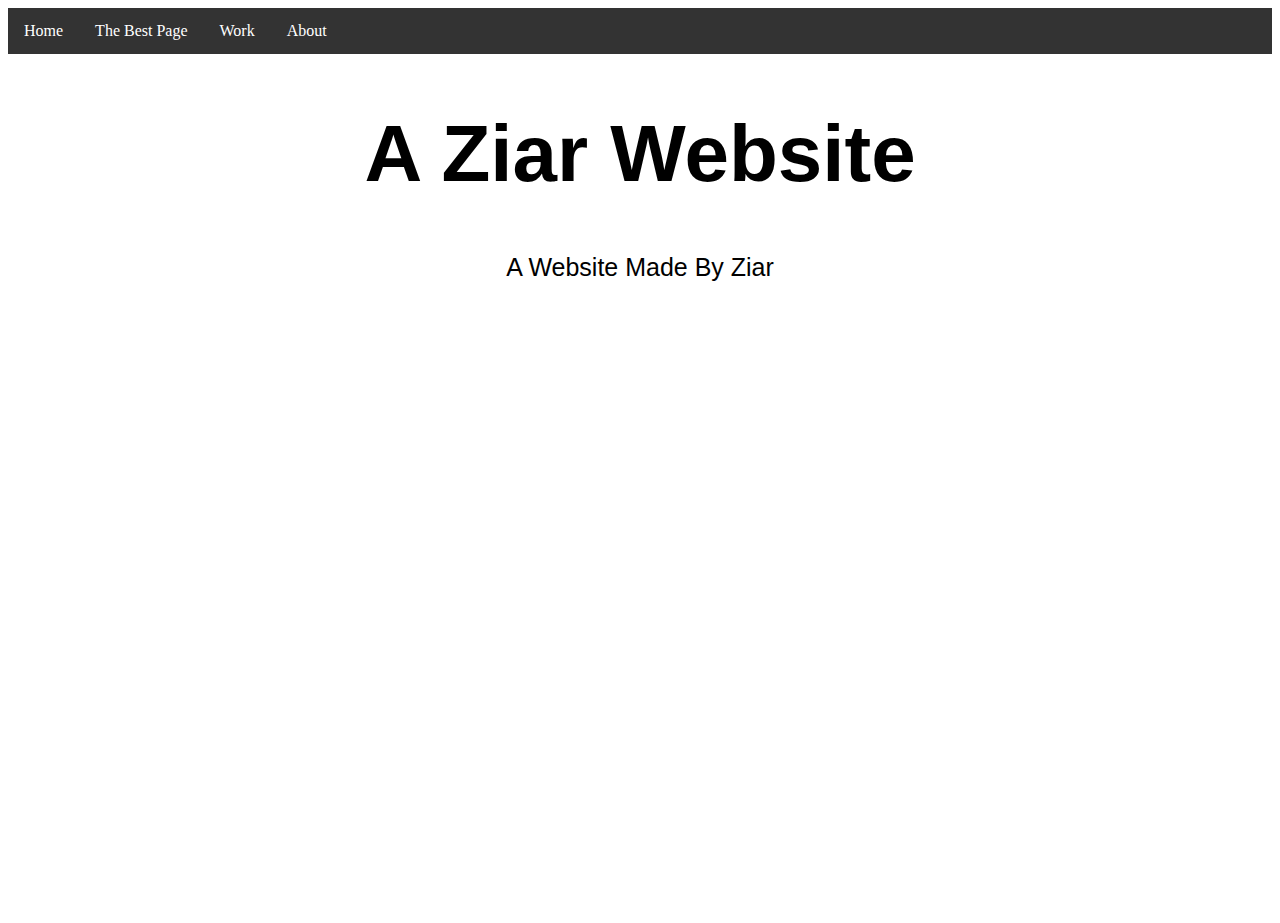
<file: index.html>
<!DOCTYPE html>
<html>
<head>
<style>

    
    
ul {
  list-style-type: none;
  margin: 0;
  padding: 0;
  overflow: hidden;
  background-color: #333;
}

li {
  float: left;
}

li a {
  display: block;
  color: white;
  text-align: center;
  padding: 14px 16px;
  text-decoration: none;
}

li a:hover:not(.active) {
  background-color: #111;
}

.active {
  background-color: #77b5fe;
}
</style>
</head>
<body>
<!-- ^ This is where the nav bar code is ^ -->
<ul id="navbar">
    <li><a href="index.html">Home</a></li>
    <li><a href="random.html">The Best Page</a></li>
    <li><a href="portfolio.html">Work</a></li>
    <li><a href="stuff.html">About</a></li>
</ul>
<!-- ^ This is where the links for the nave bar are ^ -->

<title>Website By Ziar</title>
    <link rel="stylesheet" type="text/css" href="main.css">

<!-- The Title of the website and what file the css is from  ^ -->


<div id="header">
    <h1 style = "font-family:Helvetica;font-size:80px;font-style:Helvetica;">
        A Ziar Website
    <!-- ^ This is the code to style the header ^ -->
      </h1>
    <p style = "font-family:Helvetica;font-size:25px;font-style: Helvetica"> A Website Made By Ziar</p>
</div>

<div>
    
<!-- The iframes where I embedded soundcloud -->

<iframe width="100%" height="300" src="https://www.youtube.com/embed/dat03LrOI58" frameborder="0" allow="accelerometer; autoplay; encrypted-media; gyroscope; picture-in-picture" allowfullscreen></iframe>  

</div>

<iframe width="100%" height="300" scrolling="no" frameborder="no" allow="autoplay" src="https://w.soundcloud.com/player/?url=https%3A//api.soundcloud.com/tracks/473952105&color=%23ff5500&auto_play=false&hide_related=false&show_comments=true&show_user=true&show_reposts=false&show_teaser=true&visual=true"></iframe>
</body>
</html>
</file>
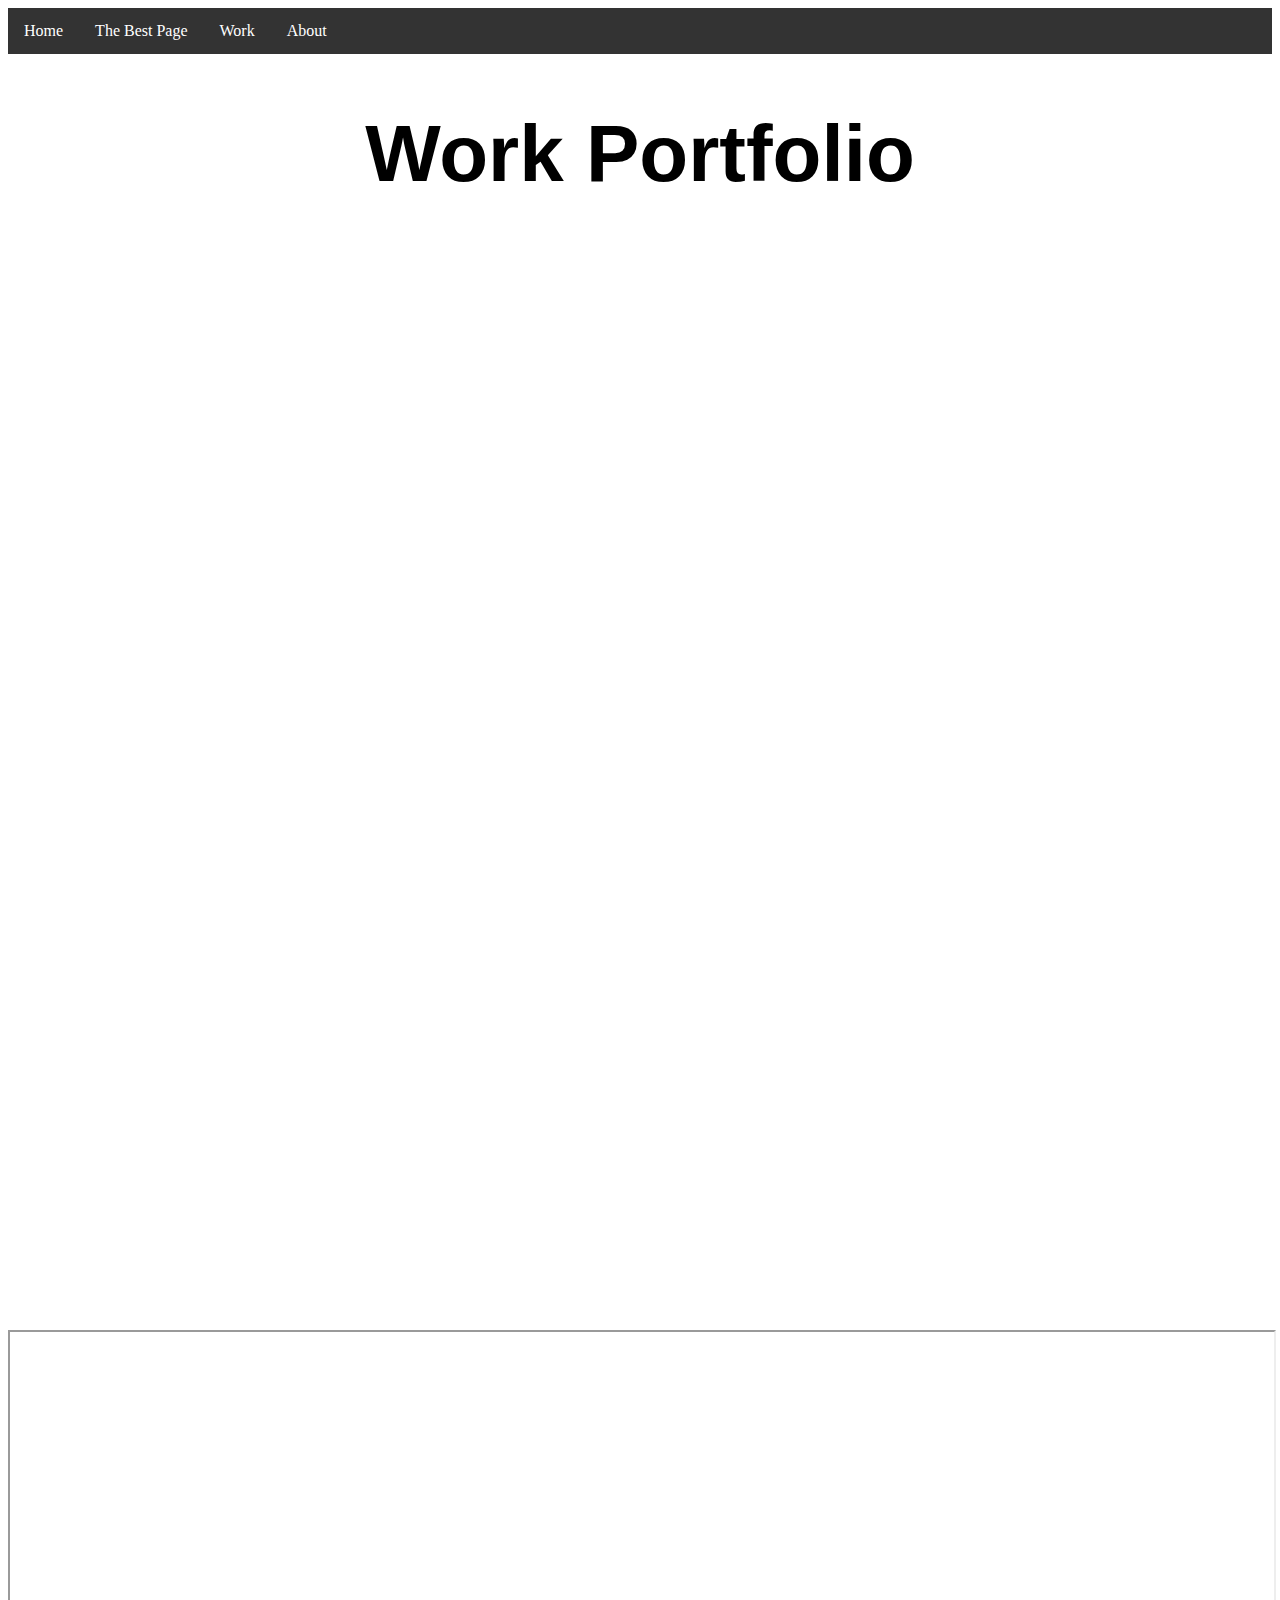
<file: portfolio.html>
<!DOCTYPE html>
<html>
<head>
<style>

    
    
ul {
  list-style-type: none;
  margin: 0;
  padding: 0;
  overflow: hidden;
  background-color: #333;
}

li {
  float: left;
}

li a {
  display: block;
  color: white;
  text-align: center;
  padding: 14px 16px;
  text-decoration: none;
}

li a:hover:not(.active) {
  background-color: #111;
}

.active {
  background-color: #77b5fe;
}
</style>
</head>
<body>
<!-- ^ This is where the nav bar code is ^ -->
<ul id="navbar">
    <li><a href="index.html">Home</a></li>
    <li><a href="random.html">The Best Page</a></li>
    <li><a href="portfolio.html">Work</a></li>
    <li><a href="stuff.html">About</a></li>
</ul>

<title>Website By Ziar</title>
    <link rel="stylesheet" type="text/css" href="main.css">
<div id="header">
    <h1 style = "font-family:Helvetica;font-size:80px;font-style:Helvetica;">
Work Portfolio      </h1>
</div>
    <iframe src="https://scratch.mit.edu/projects/329580000/embed" allowtransparency="true" width="100%" height="500" frameborder="0" scrolling="no" allowfullscreen></iframe>
        
    <iframe src="https://docs.google.com/presentation/d/e/2PACX-1vSYTh8RAv5wkisg9DOabeZi5hx3HyBZ7P_w8zvnnooX4rerOhpX5o_F9ZkZaHEaGir59lIWCVK_oW7r/embed?start=true&loop=true&delayms=30000" frameborder="0" width="100%" height="569" allowfullscreen="true" mozallowfullscreen="true" webkitallowfullscreen="true"></iframe>
      
    <iframe height = "500px" width="100%"src="https://docs.google.com/document/d/e/2PACX-1vStu1Lt5G6LL9tHJPZplCF9YYnZdcaEWaDIlOaM9ZxMaeJZZ1VnZxKJ2MAn-EWbIU_0uD6URQeP9Htm/pub?embedded=true"></iframe>
    
    <iframe width="100%" height="500" src="https://earsketch.gatech.edu/earsketch2/#?sharing=HiIwg3exzHTiFPhA-ZoiDA&embedded=true"></iframe>
    
    <iframe height="600px" width="100%" src="https://repl.it/@ylliamU/experimenting?lite=true" scrolling="no" frameborder="no" allowtransparency="true" allowfullscreen="true" sandbox="allow-forms allow-pointer-lock allow-popups allow-same-origin allow-scripts allow-modals"></iframe>
    
    <iframe src="https://drive.google.com/file/d/136BIWXNa6ACl9NgjF8Zec48CCGPEE7Z2/preview" width="100%" height="480"></iframe>
</file>
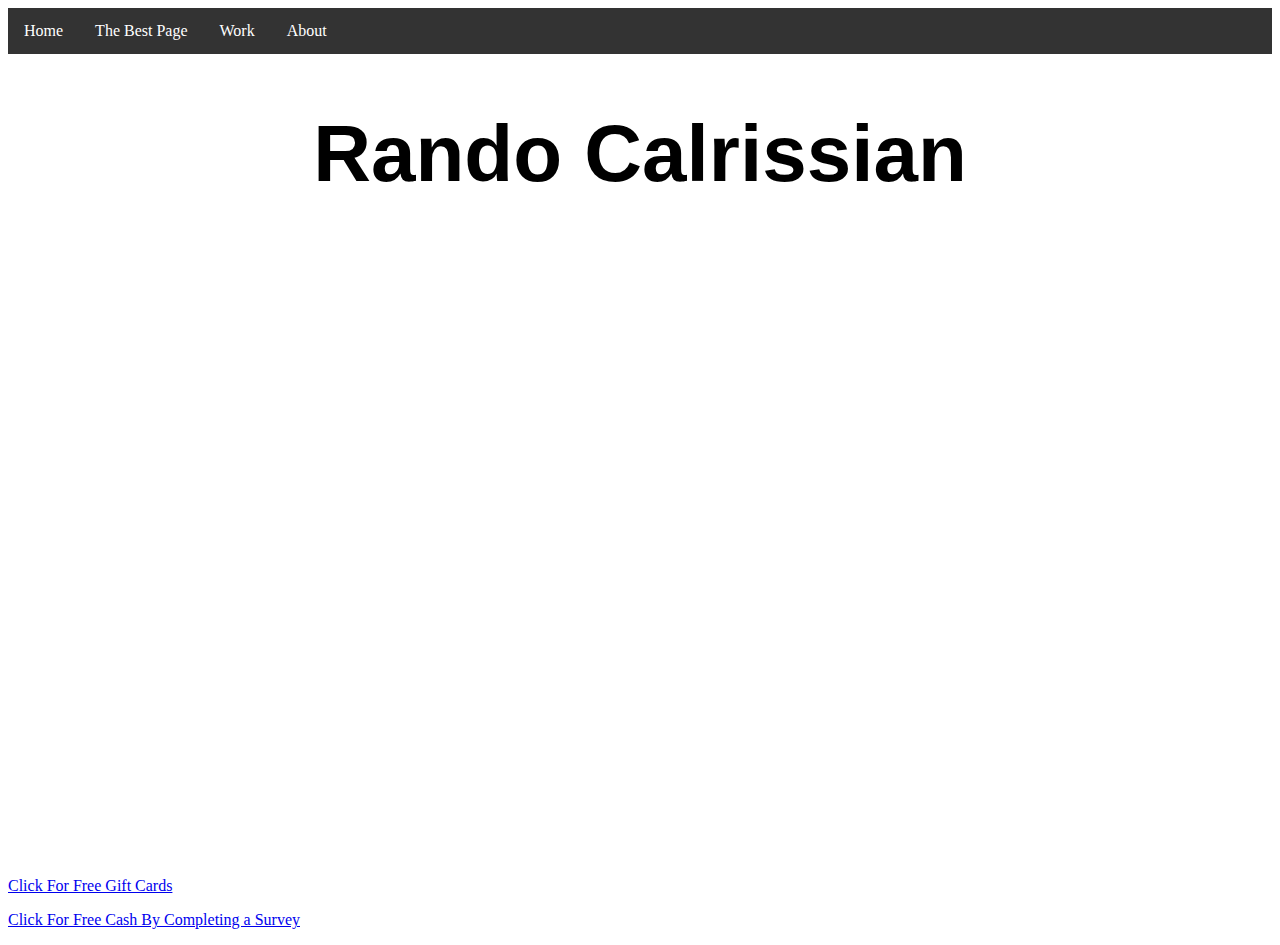
<file: random.html>
<!DOCTYPE html>
<html>
<head>
<style>

    
    
ul {
  list-style-type: none;
  margin: 0;
  padding: 0;
  overflow: hidden;
  background-color: #333;
}

li {
  float: left;
}

li a {
  display: block;
  color: white;
  text-align: center;
  padding: 14px 16px;
  text-decoration: none;
}

li a:hover:not(.active) {
  background-color: #111;
}

.active {
  background-color: #77b5fe;
}
</style>
</head>
<body>
<!-- ^ This is where the nav bar code is ^ -->
<ul id="navbar">
    <li><a href="index.html">Home</a></li>
    <li><a href="random.html">The Best Page</a></li>
    <li><a href="portfolio.html">Work</a></li>
    <li><a href="stuff.html">About</a></li>
</ul>

<title>Website By Ziar</title>
    <link rel="stylesheet" type="text/css" href="main.css">
<div id="header">
    <h1 style = "font-family:Helvetica;font-size:80px;font-style:Helvetica;">
Rando Calrissian      </h1>
</div>
    <!-- The iframes for soundcloud -->
   <iframe width="100%" height="300" scrolling="no" frameborder="no" allow="autoplay" src="https://w.soundcloud.com/player/?url=https%3A//api.soundcloud.com/tracks/258065567&color=%23ff5500&auto_play=false&hide_related=false&show_comments=true&show_user=true&show_reposts=false&show_teaser=true&visual=true"></iframe>
    
    <iframe width="100%" height="300" scrolling="no" frameborder="no" allow="autoplay" src="https://w.soundcloud.com/player/?url=https%3A//api.soundcloud.com/tracks/191763343&color=%23ff5500&auto_play=false&hide_related=false&show_comments=true&show_user=true&show_reposts=false&show_teaser=true&visual=true"></iframe>
    <!-- Links to a website -->
    <p><a href="https://www.youtube.com/watch?v=dQw4w9WgXcQ">Click For Free Gift Cards</a></p>
    
     <p><a href="https://www.youtube.com/watch?v=L_jWHffIx5E">Click For Free Cash By Completing a Survey</a></p>
</file>
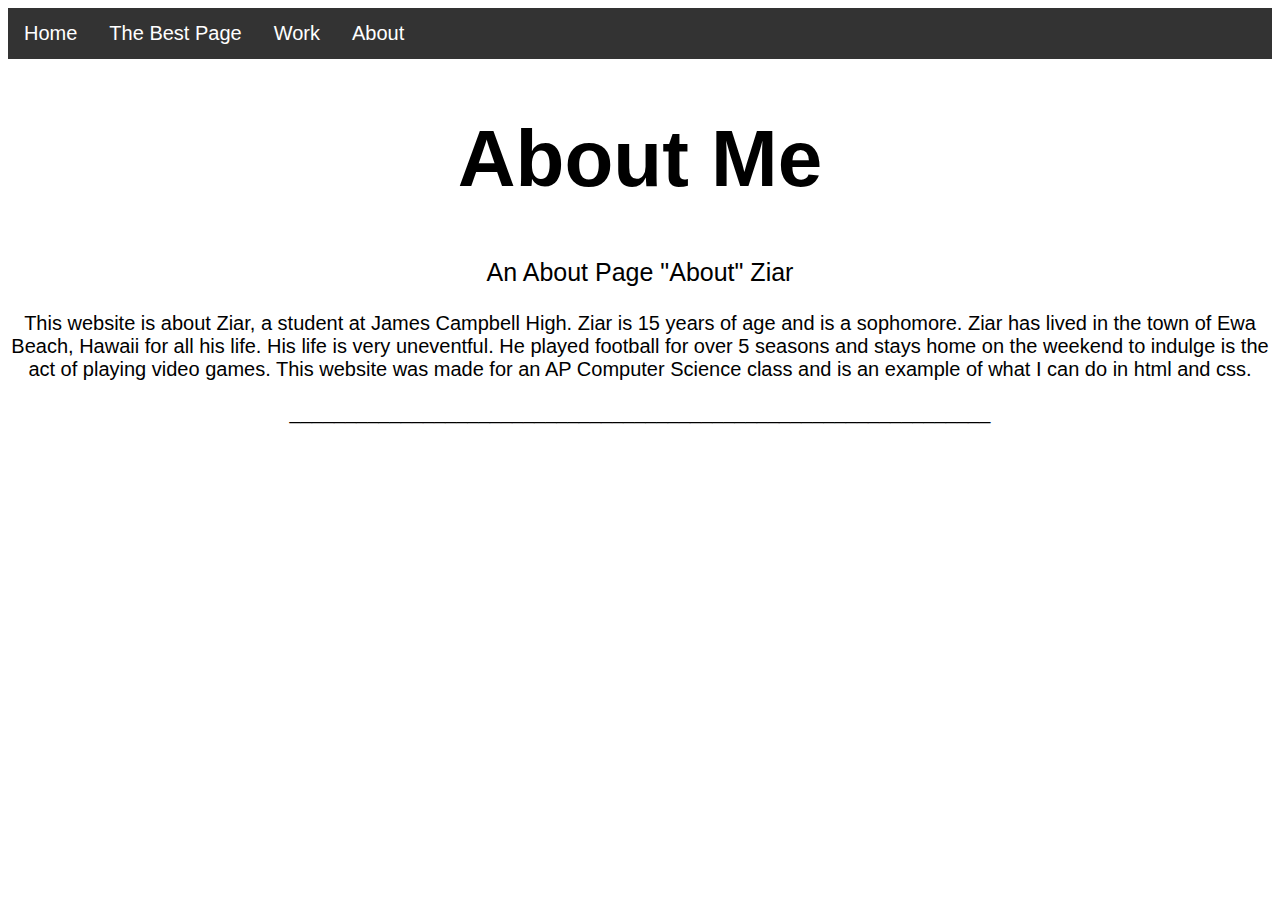
<file: stuff.html>
<!DOCTYPE html>
<html>
<head>
<style>

    
    
ul {
  list-style-type: none;
  margin: 0;
  padding: 0;
  overflow: hidden;
  background-color: #333;
}

li {
  float: left;
}

li a {
  display: block;
  color: white;
  text-align: center;
  padding: 14px 16px;
  text-decoration: none;
}

li a:hover:not(.active) {
  background-color: #111;
}

.active {
  background-color: #77b5fe;
}
</style>
</head>
<body>
<!-- ^ This is where the nav bar code is ^ -->
<ul id="navbar">
    <li><a href="index.html">Home</a></li>
    <li><a href="random.html">The Best Page</a></li>
    <li><a href="portfolio.html">Work</a></li>
    <li><a href="stuff.html">About</a></li>
</ul>

<title>Website By Ziar</title>
    <link rel="stylesheet" type="text/css" href="main.css">
<div id="header">
    <h1 style = "font-family:Helvetica;font-size:80px;font-style:Helvetica;">
About Me      </h1>
    <p style = "font-family:Helvetica;font-size:25px;font-style: Helvetica"> An About Page "About" Ziar</p>
</div>
    <body style = "font-family:Helvetica;font-size:20px;font-style: Helvetica; text-align: center">
        
        
        This website is about Ziar, a student at James Campbell High. Ziar is 15 years of age and is a sophomore. Ziar has lived in the town of Ewa Beach, Hawaii for all his life. His life is very uneventful. He played football for over 5 seasons and stays home on the weekend to indulge is the act of playing video games. This website was made for an AP Computer Science class and is an example of what I can do in html and css.
        
        <p>_______________________________________________________________</p>
    
   <iframe width="100%" height="300" scrolling="no" frameborder="no" allow="autoplay" src="https://w.soundcloud.com/player/?url=https%3A//api.soundcloud.com/tracks/43862320&color=%23ff5500&auto_play=false&hide_related=false&show_comments=true&show_user=true&show_reposts=false&show_teaser=true&visual=true"></iframe>  
    
    </body>
</file>
<file: main.css>
#header {
    text-align: center;
    font-family: 'Circular-Book', Arial, sans-serif;
}

body {
    background-image: url(https://images8.alphacoders.com/679/thumb-1920-679478.jpg);
    position: fixed
    background-color: #cccccc
}
</file>
